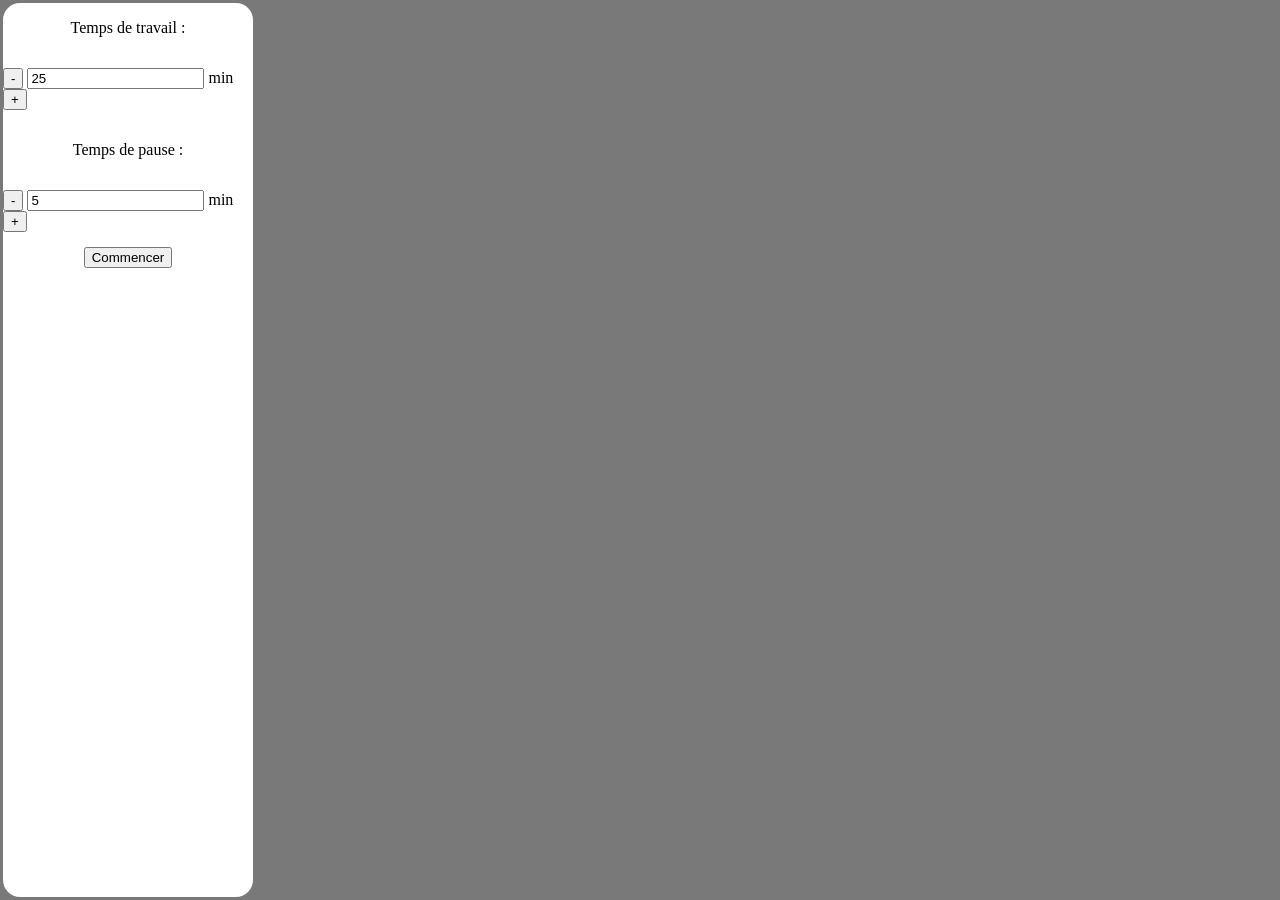
<file: index.html>
<html lang="en">
  <head>
    <link rel="stylesheet" href="style.css" />
    <script src="/scripts/popup.js"></script>
  </head>
  <body>
    <div class="Container">
      <p>Temps de travail :</p>
      <div class="timeContainer">
        <button id="workMin">-</button>
        <input id="workTime" type="number" value="25" min="1" /> min
        <button id="workPlus">+</button>
      </div>
      <p>Temps de pause :</p>
      <div class="timeContainer">
        <button id="breakMin">-</button>
        <input id="workTimeBreak" type="number" value="5" min="1" /> min
        <button id="breakPlus">+</button>
      </div>
      <button id="start" class="startButton">Commencer</button>
    </div>
  </body>
</html>
</file>
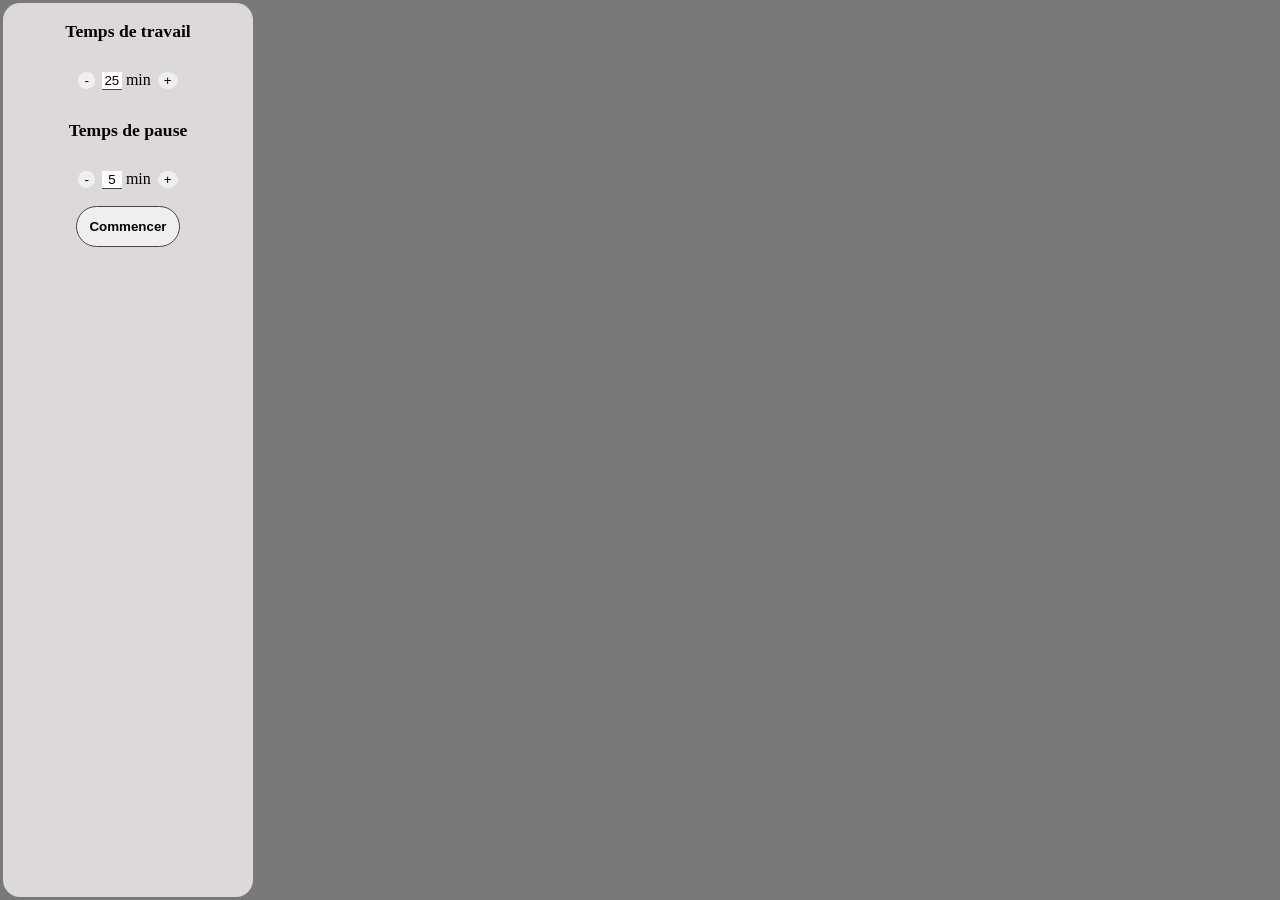
<file: popup.html>
<html lang="en">
  <head>
    <link rel="stylesheet" href="styles/popup.css" />
    <script src="/scripts/popup.js"></script>
  </head>
  <body>
    <div class="Container">
      <p>Temps de travail</p>
      <div class="timeContainer">
        <button id="workMin">-</button>
        <input id="workTime" type="number" value="25" min="1" /> min
        <button id="workPlus">+</button>
      </div>
      <p>Temps de pause</p>
      <div class="timeContainer">
        <button id="breakMin">-</button>
        <input id="workTimeBreak" type="number" value="5" min="1" /> min
        <button id="breakPlus">+</button>
      </div>
      <button id="start" class="startButton">Commencer</button>
    </div>
  </body>
</html>
</file>
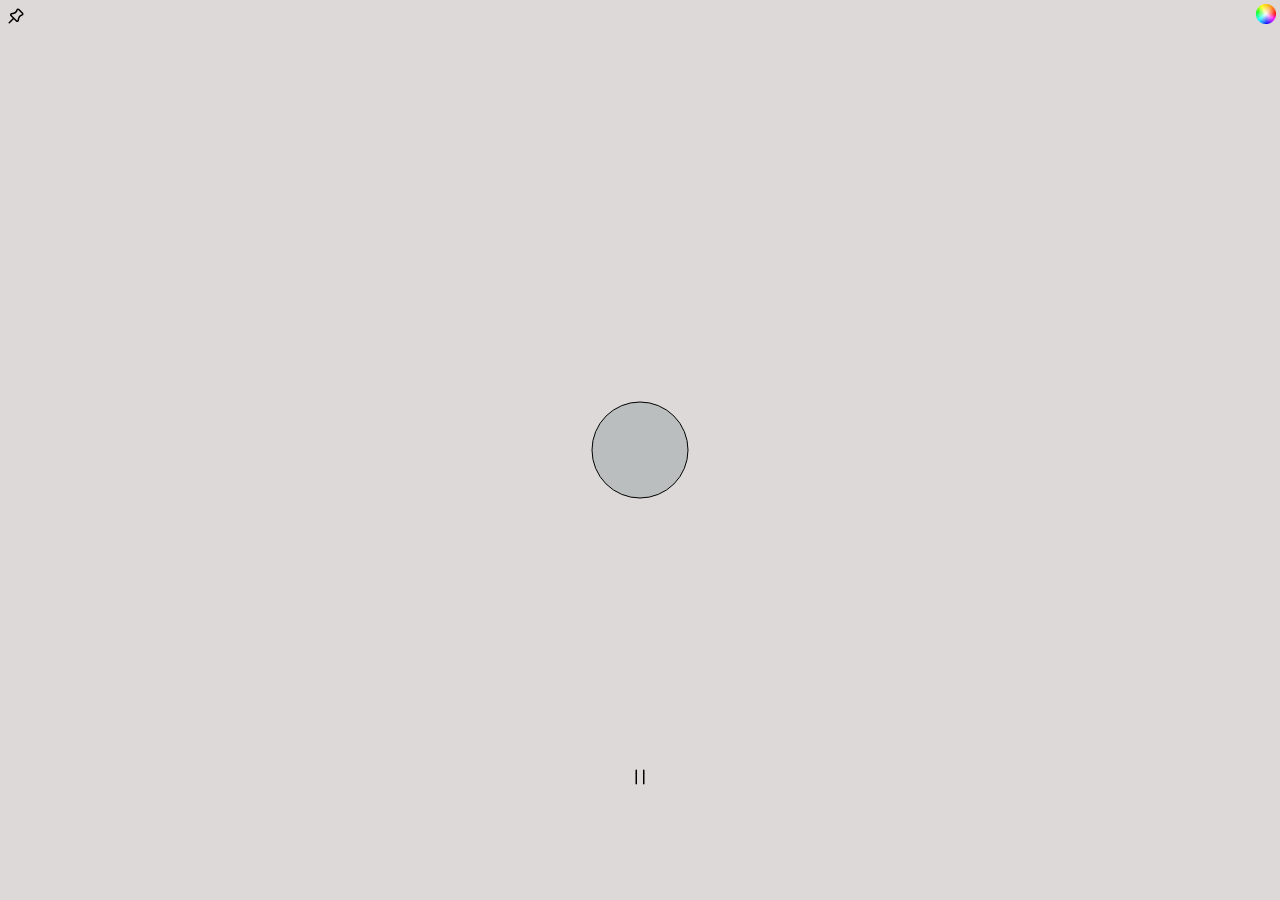
<file: window.html>
<!DOCTYPE html>
<html lang="en">

<head>
    <link rel="stylesheet" href="styles/styleWindow.css" />
    <title>Take a Break</title>


</head>

<body>
    <div class="containerHeader">
        <div id="isPined" class="pin"><svg xmlns="http://www.w3.org/2000/svg" viewBox="0 0 16 16" width="16"
                height="16">
                <path
                    d="m11.294.984 3.722 3.722a1.75 1.75 0 0 1-.504 2.826l-1.327.613a3.089 3.089 0 0 0-1.707 2.084l-.584 2.454c-.317 1.332-1.972 1.8-2.94.832L5.75 11.311 1.78 15.28a.749.749 0 1 1-1.06-1.06l3.969-3.97-2.204-2.204c-.968-.968-.5-2.623.832-2.94l2.454-.584a3.08 3.08 0 0 0 2.084-1.707l.613-1.327a1.75 1.75 0 0 1 2.826-.504ZM6.283 9.723l2.732 2.731a.25.25 0 0 0 .42-.119l.584-2.454a4.586 4.586 0 0 1 2.537-3.098l1.328-.613a.25.25 0 0 0 .072-.404l-3.722-3.722a.25.25 0 0 0-.404.072l-.613 1.328a4.584 4.584 0 0 1-3.098 2.537l-2.454.584a.25.25 0 0 0-.119.42l2.731 2.732Z">
                </path>
            </svg></div>
        <div id="pinDisabled" class="pinDisabled" style="display:none"><svg xmlns="http://www.w3.org/2000/svg"
                viewBox="0 0 16 16" width="16" height="16">
                <path
                    d="m1.655.595 13.75 13.75q.22.219.22.53 0 .311-.22.53-.219.22-.53.22-.311 0-.53-.22L.595 1.655q-.22-.219-.22-.53 0-.311.22-.53.219-.22.53-.22.311 0 .53.22ZM.72 14.22l4.5-4.5q.219-.22.53-.22.311 0 .53.22.22.219.22.53 0 .311-.22.53l-4.5 4.5q-.219.22-.53.22-.311 0-.53-.22-.22-.219-.22-.53 0-.311.22-.53Z">
                </path>
                <path
                    d="m5.424 6.146-1.759.419q-.143.034-.183.175-.04.141.064.245l5.469 5.469q.104.104.245.064.141-.04.175-.183l.359-1.509q.072-.302.337-.465.264-.163.567-.091.302.072.465.337.162.264.09.567l-.359 1.509q-.238.999-1.226 1.278-.988.28-1.714-.446L2.485 8.046q-.726-.726-.446-1.714.279-.988 1.278-1.226l1.759-.419q.303-.072.567.091.265.163.337.465.072.302-.091.567-.163.264-.465.336ZM7.47 3.47q.155-.156.247-.355l.751-1.627Q8.851.659 9.75.498q.899-.16 1.544.486l3.722 3.722q.646.645.486 1.544-.161.899-.99 1.282l-1.627.751q-.199.092-.355.247-.219.22-.53.22-.311 0-.53-.22-.22-.219-.22-.53 0-.311.22-.53.344-.345.787-.549l1.627-.751q.118-.055.141-.183.023-.128-.069-.221l-3.722-3.722q-.092-.092-.221-.069-.128.023-.183.141l-.751 1.627q-.204.443-.549.787-.219.22-.53.22-.311 0-.53-.22-.22-.219-.22-.53 0-.311.22-.53Z">
                </path>
            </svg></div>
        <div class="columColor">
            <div id="colorChoice" class="colorChoice"><img src="Images/cercleChromatique20x20.png"></div>
            <div id="yellow" class="color" style="display: none;"></div>
            <div id="orange" class="color" style="display: none;"></div>
            <div id="red" class="color" style="display: none;"></div>
            <div id="green" class="color" style="display: none;"></div>
            <div id="blue" class="color" style="display: none;"></div>
        </div>
    </div>
    <div class="containerTimer">
        <div id="circle" class="circle"></div>
        <div id="timer" class="timer"></div>
        <img id="breakLogo" class ="breakLogo" src="Images/LogoTakeABreak128x128.png">
        <div id="playPauseButton" class="playPause">
            <svg id="pauseIcon" class="pauseIcon" xmlns="http://www.w3.org/2000/svg" fill="none" viewBox="0 0 24 24" stroke-width="1.5" stroke="currentColor" width="24" height="24" style="display : block;">
                <path stroke-linecap="round" stroke-linejoin="round" d="M15.75 5.25v13.5m-7.5-13.5v13.5" />
            </svg>
            <svg id="playIcon" class="playIcon" xmlns="http://www.w3.org/2000/svg" fill="none" viewBox="0 0 24 24" stroke-width="1.5" stroke="currentColor" width="24" height="24" style="display: none;">
                <path stroke-linecap="round" stroke-linejoin="round" d="M5.25 5.653c0-.856.917-1.398 1.667-.986l11.54 6.347a1.125 1.125 0 0 1 0 1.972l-11.54 6.347a1.125 1.125 0 0 1-1.667-.986V5.653Z" />
            </svg>
        </div>          
          </div>

          </div>
    </div>
    <script src=scripts/window.js></script>
</body>

</html>
</file>
<file: style.css>
html,
body {
  margin: 0;
  padding: 0;
  overflow: hidden;
  background-color: rgb(121, 121, 121);
}

body {
  width: 250px;
  margin: 3px;
  border-radius: 17px;
  background-color: white;
  min-height: calc(100vh - 6px);
}

.Container {
  display: flex;
  align-items: center;
  flex-direction: column;
  gap: 15px;
}

.startButton {
  cursor: pointer;
}
</file>
<file: styles/popup.css>
html,
body {
  margin: 0;
  padding: 0;
  overflow: hidden;
  background-color: rgb(121, 121, 121);
}

body {
  width: 250px;
  margin: 3px;
  border-radius: 17px;
  background-color: rgb(221, 217, 217);
  min-height: calc(100vh - 6px);
}

p {
  font-size: 1.1rem;
  font-weight: bold;
}

.Container {
  display: flex;
  align-items: center;
  flex-direction: column;
  gap: 10px;
}

.startButton {
  cursor: pointer;
  padding: 12px;
  margin-bottom: 10px;
  margin-top: 5px;
  border-radius: 25px;
  font-weight: bold;
  border: 1px solid rgb(71, 69, 69);
}

input::-webkit-inner-spin-button,
input::-webkit-outer-spin-button {
  -webkit-appearance: none;
  margin: 0;
}

input {
  width: 20px;
}

.timeContainer button {
  border-radius: 50%;
  border: 1px;
  cursor: pointer;
  margin: 3px;
}

.timeContainer input {
  text-align: center;
  border: 0;
  border-bottom: 1px solid rgb(71, 69, 69);
}
</file>
<file: styles/styleWindow.css>
@import url("https://fonts.googleapis.com/css2?family=Funnel+Sans:ital,wght@0,300..800;1,300..800&family=Montserrat:ital,wght@0,100..900;1,100..900&family=Roboto:ital,wght@0,100..900;1,100..900&display=swap");

body {
  font-family: "Montserrat", sans-serif;
  font-weight: 240;
  font-style: normal;
  background-color: rgb(221, 217, 217);

}

.pin {
  display: flex;
  justify-content: flex-start;
  cursor: pointer;
}

.pinDisabled {
  cursor: pointer;
}

.columColor {
  position: fixed;
  display: flex;
  flex-direction: column;
  top: 4px;
  right: 4px;
}

.colorChoice {
  cursor: pointer;
  margin-bottom: 4px;
  display: none;
}

.containerHeader {
  display: flex;
  justify-content: space-between;
}

.color {
  width: 18px;
  height: 18px;
  border-radius: 50%;
  border: 1px solid black;
  margin-bottom: 6px;
  cursor: pointer;
}

#yellow {
  background-color: #ffffba;
}

#orange {
  background-color: #ffdfba;
}

#red {
  background-color: #ffb3ba;
}

#green {
  background-color: #baffc9;
}

#blue {
  background-color: #bae1ff;
}

.containerTimer {
  display: flex;
  justify-content: center;
  align-items: center;
}

.circle {
  height: 95px;
  width: 95px;
  position: absolute;
  top: 50%;
  left: 50%;
  transform: translate(-50%, -50%);
  border-radius: 50%;
  border: 1px solid black;
  background-color: rgb(187, 190, 190);
}

.timer {
  font-size: 4rem;
  position: fixed;
  top: 50%;
  left: 50%;
  transform: translate(-50%, -50%);
}

.breakLogo {
  display: none;
  position: center;
  height: 100px;
  width: 100px;
  top: 50%;
  left: 50%;
  transform: translate(-50%, -50%);
  border-radius: 50%;
  border: 2px solid black;
  animation: pulse 1.5s infinite;
}

@keyframes pulse {
  0% {
    transform: scale(1.1);
    opacity: 1;
  }

  50% {
    transform: scale(1.3);
    opacity: 1;
  }

  100% {
    transform: scale(1.1);
    opacity: 1;
  }
}
.playPause {
  position: absolute;
  top: 85%;
  bottom: 10px;
  left: 50%;
  top: 85%;
  transform: translateX(-50%);
  cursor: pointer;
}

.pauseIcon,
.playIcon {
  width: 24px;
  height: 24px;
}
</file>
